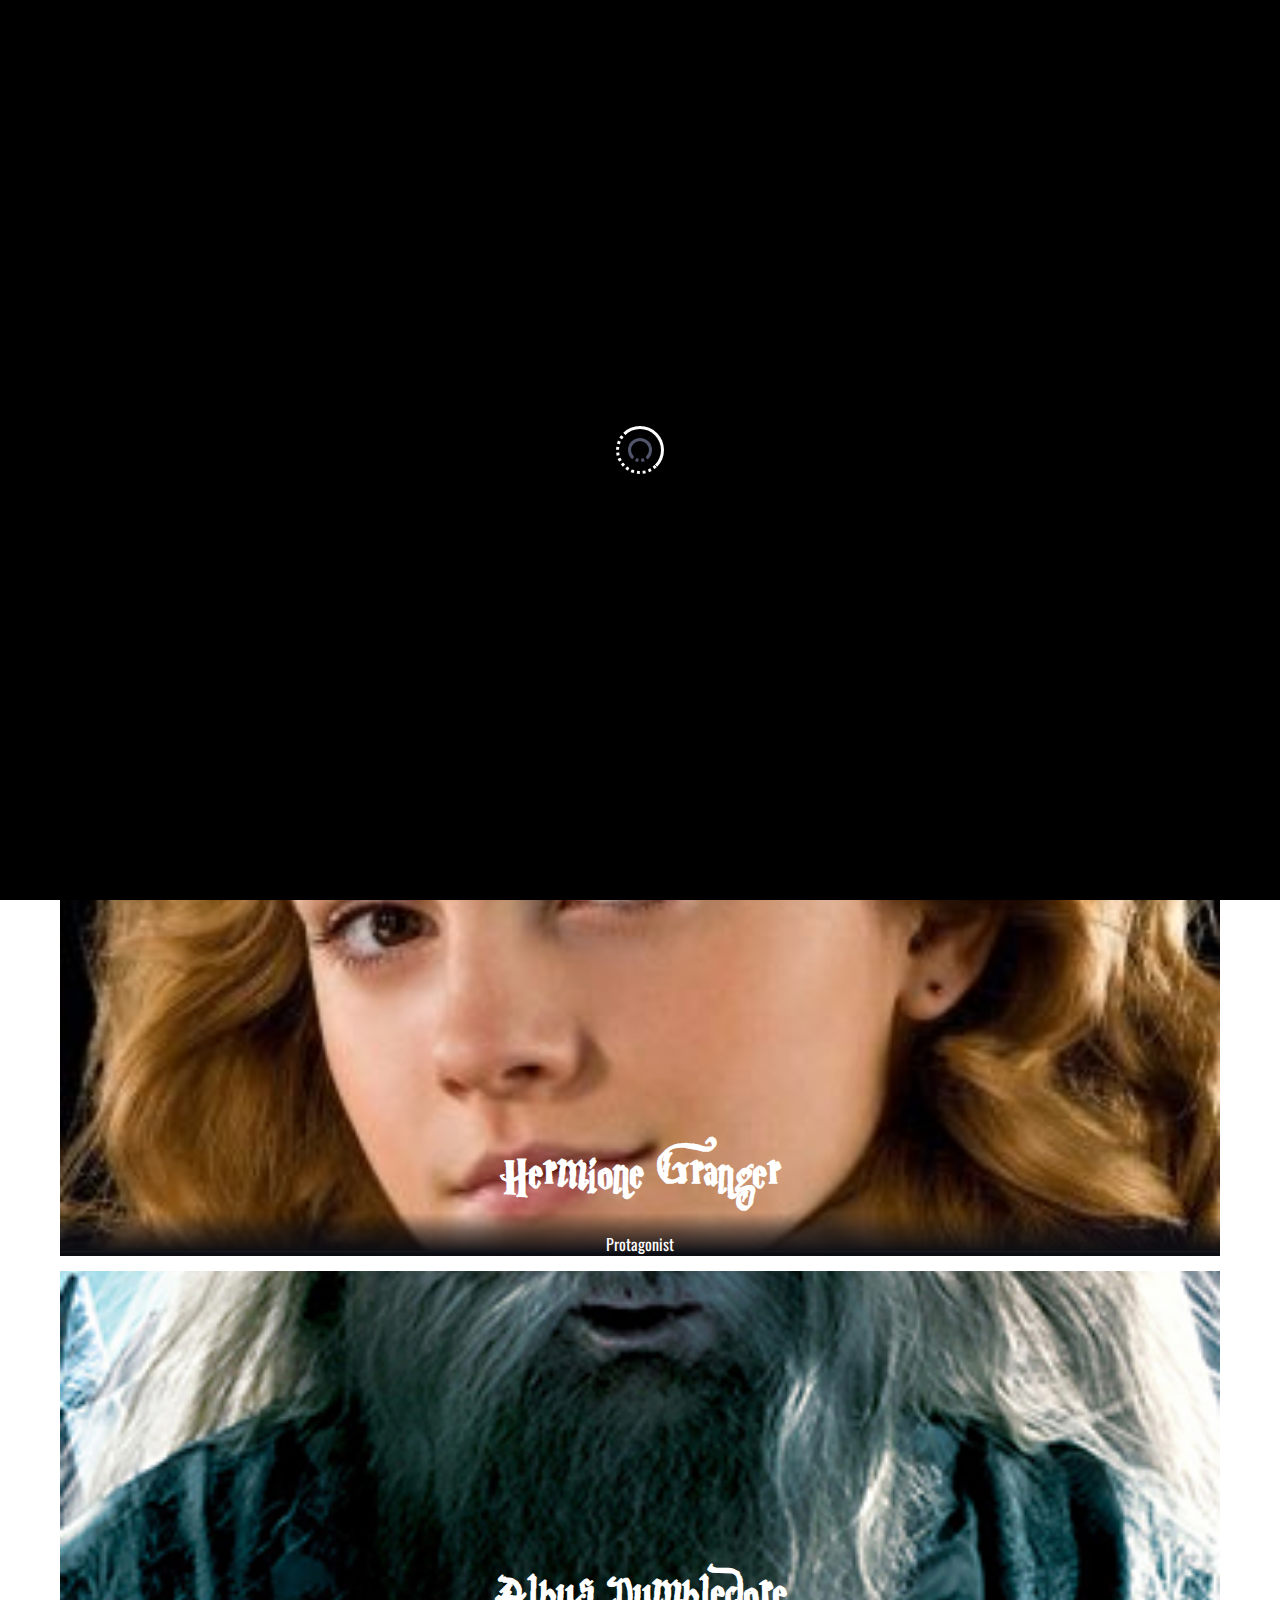
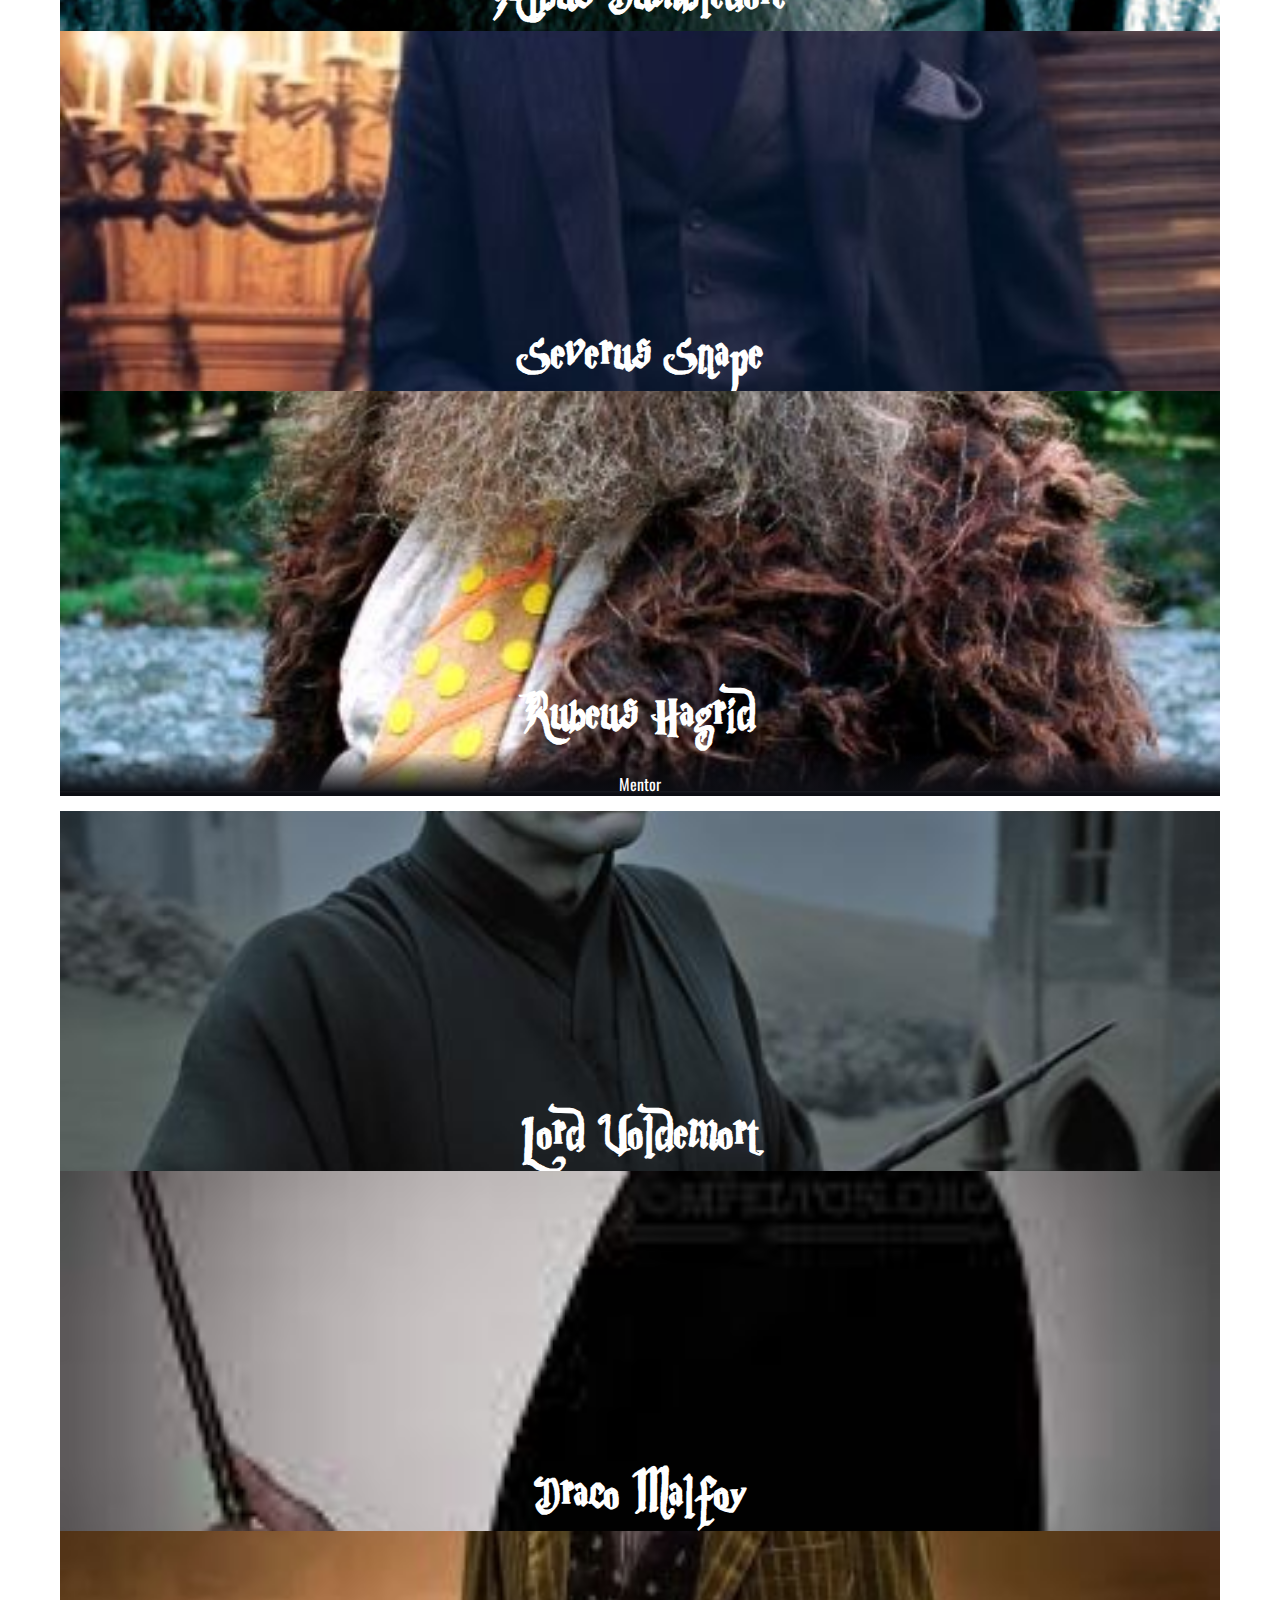
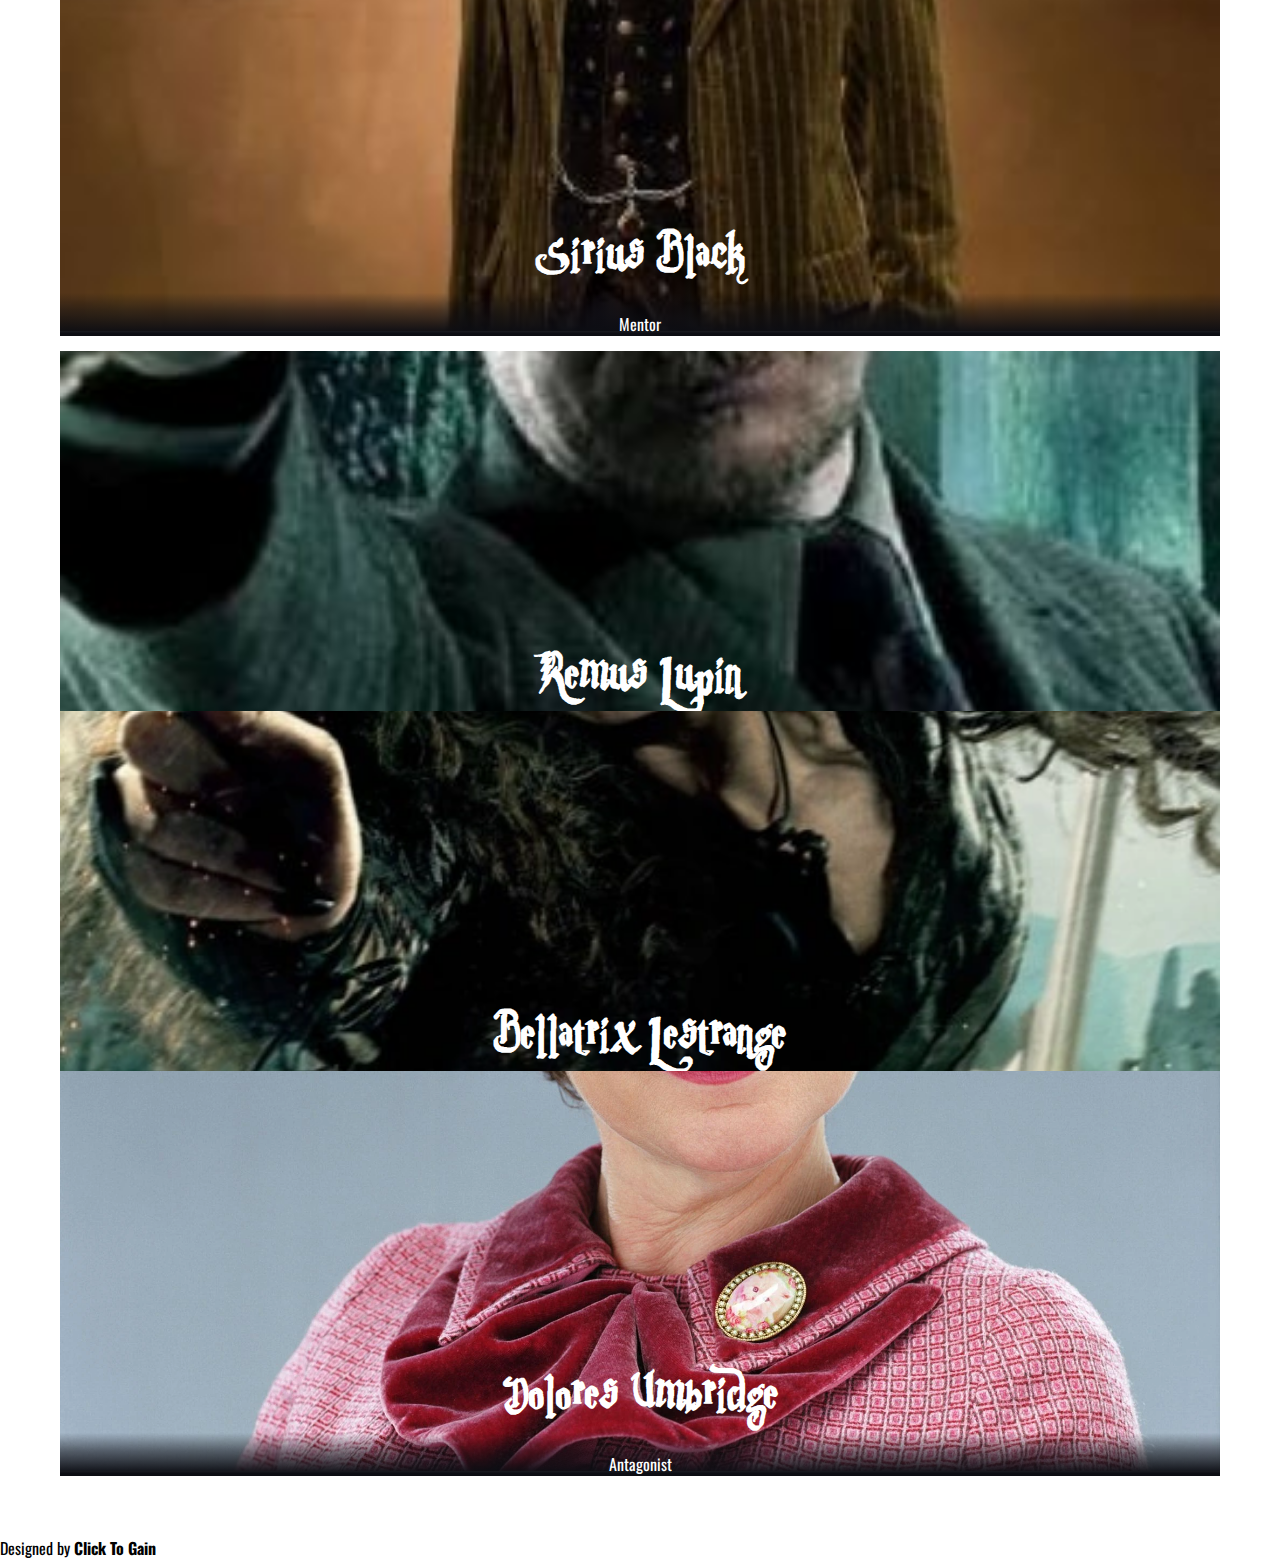
<file: characters.html>
<!DOCTYPE html>
<html lang="en">
  <head>
    <meta charset="UTF-8" />
    <meta http-equiv="X-UA-Compatible" content="IE=edge" />
    <meta name="viewport" content="width=device-width, initial-scale=1.0" />
    <link
      rel="stylesheet"
      href="https://cdnjs.cloudflare.com/ajax/libs/bootstrap/5.2.3/css/bootstrap.min.css"
      integrity="sha512-SbiR/eusphKoMVVXysTKG/7VseWii+Y3FdHrt0EpKgpToZeemhqHeZeLWLhJutz/2ut2Vw1uQEj2MbRF+TVBUA=="
      crossorigin="anonymous"
      referrerpolicy="no-referrer"
    />
    <link rel="icon" type="image/x-icon" href="./favicon.ico" />

    <link rel="stylesheet" href="style1.css" />
    <title>Harry Potter</title>
  </head>
  <body class="character-container">
    <div id="pre-loader">
      <span class="loader"></span>
    </div>
    <img src="images/cursor4.png" id="cursor" alt="" srcset="" />
    <img class="logo-nav" src="images/logo.png" />
    <nav class="navbar navbar-expand-lg bg-none mx-auto mt-3">
      <button
        class="navbar-toggler"
        type="button"
        data-toggle="collapse"
        data-target="#navbarSupportedContent"
        aria-controls="navbarSupportedContent"
        aria-expanded="false"
        aria-label="Toggle navigation"
      >
        <span class="navbar-toggler-icon"></span>
      </button>
      <div class="collapse navbar-collapse" id="navbarSupportedContent">
        <ul class="navbar-nav mx-auto">
          <li class="nav-item active">
            <a class="nav-link" href="index.html"
              >Home <span class="sr-only"></span
            ></a>
          </li>
          <li class="nav-item">
            <a class="nav-link" href="characters.html">Characters</a>
          </li>
          <li class="nav-item">
            <a class="nav-link" href="magical_things.html">Magical Objects</a>
          </li>
        </ul>
      </div>
    </nav>
    <div class="mobile_nav">
      <div class="mobile_nav_container h-100">
        <ul
          class="mobile_navbar-nav d-flex align-items-center h-100 justify-content-around list-unstyled mx-auto"
        >
          <li class="mobile_nav-item">
            <a class="mobile_nav-link" href="index.html">
              <svg
                xmlns="http://www.w3.org/2000/svg"
                height="1em"
                viewBox="0 0 576 512"
              >
                <!--! Font Awesome Free 6.4.2 by @fontawesome - https://fontawesome.com License - https://fontawesome.com/license (Commercial License) Copyright 2023 Fonticons, Inc. -->
                <path
                  d="M575.8 255.5c0 18-15 32.1-32 32.1h-32l.7 160.2c0 2.7-.2 5.4-.5 8.1V472c0 22.1-17.9 40-40 40H456c-1.1 0-2.2 0-3.3-.1c-1.4 .1-2.8 .1-4.2 .1H416 392c-22.1 0-40-17.9-40-40V448 384c0-17.7-14.3-32-32-32H256c-17.7 0-32 14.3-32 32v64 24c0 22.1-17.9 40-40 40H160 128.1c-1.5 0-3-.1-4.5-.2c-1.2 .1-2.4 .2-3.6 .2H104c-22.1 0-40-17.9-40-40V360c0-.9 0-1.9 .1-2.8V287.6H32c-18 0-32-14-32-32.1c0-9 3-17 10-24L266.4 8c7-7 15-8 22-8s15 2 21 7L564.8 231.5c8 7 12 15 11 24z"
                />
              </svg>
            </a>
          </li>
          <li class="mobile_nav-item active">
            <a class="mobile_nav-link" href="characters.html">
              <svg
                xmlns="http://www.w3.org/2000/svg"
                height="1em"
                viewBox="0 0 512 512"
              >
                <path
                  d="M64 416L168.6 180.7c15.3-34.4 40.3-63.5 72-83.7l146.9-94c3-1.9 6.5-2.9 10-2.9C407.7 0 416 8.3 416 18.6v1.6c0 2.6-.5 5.1-1.4 7.5L354.8 176.9c-1.9 4.7-2.8 9.7-2.8 14.7c0 5.5 1.2 11 3.4 16.1L448 416H240.9l11.8-35.4 40.4-13.5c6.5-2.2 10.9-8.3 10.9-15.2s-4.4-13-10.9-15.2l-40.4-13.5-13.5-40.4C237 276.4 230.9 272 224 272s-13 4.4-15.2 10.9l-13.5 40.4-40.4 13.5C148.4 339 144 345.1 144 352s4.4 13 10.9 15.2l40.4 13.5L207.1 416H64zM279.6 141.5c-1.1-3.3-4.1-5.5-7.6-5.5s-6.5 2.2-7.6 5.5l-6.7 20.2-20.2 6.7c-3.3 1.1-5.5 4.1-5.5 7.6s2.2 6.5 5.5 7.6l20.2 6.7 6.7 20.2c1.1 3.3 4.1 5.5 7.6 5.5s6.5-2.2 7.6-5.5l6.7-20.2 20.2-6.7c3.3-1.1 5.5-4.1 5.5-7.6s-2.2-6.5-5.5-7.6l-20.2-6.7-6.7-20.2zM32 448H480c17.7 0 32 14.3 32 32s-14.3 32-32 32H32c-17.7 0-32-14.3-32-32s14.3-32 32-32z"/></svg></a>
          </li>
          <li class="mobile_nav-item">
            <a class="mobile_nav-link" href="magical_things.html">
              <svg
                xmlns="http://www.w3.org/2000/svg"
                height="1em"
                viewBox="0 0 512 512"
              >
                <!--! Font Awesome Free 6.4.2 by @fontawesome - https://fontawesome.com License - https://fontawesome.com/license (Commercial License) Copyright 2023 Fonticons, Inc. -->
                <path
                  d="M14.1 463.3c-18.7-18.7-18.7-49.1 0-67.9L395.4 14.1c18.7-18.7 49.1-18.7 67.9 0l34.6 34.6c18.7 18.7 18.7 49.1 0 67.9L116.5 497.9c-18.7 18.7-49.1 18.7-67.9 0L14.1 463.3zM347.6 187.6l105-105L429.4 59.3l-105 105 23.3 23.3z"
                />
              </svg>
            </a>
          </li>
        </ul>
      </div>
    </div>

    <div class="container container-card">
      <div class="row">
        <div class="col-md-4">
          <div class="card">
            <div class="wrapper">
              <img src="images/harry_potter.jpg" class="cover-image" />
            </div>
            <div class="title_container container">
              <h4 class="title">Harry Potter</h4>
              <p class="title-sub">​Protagonist</p>
            </div>
            <img src="images/harry_potter 2.png" class="character" />
          </div>
        </div>
        <div class="col-md-4">
          <div class="card">
            <div class="wrapper">
              <img src="images/Ron Weasley.jpg" class="cover-image" />
            </div>
            <div class="title_container container">
              <h4 class="title">​Ron Weasley</h4>
              <p class="title-sub">​Protagonist</p>
            </div>
            <img src="images/ron_weasley-2.png" class="character" />
          </div>
        </div>
        <div class="col-md-4">
          <div class="card">
            <div class="wrapper">
              <img src="images\Hermione Granger.jpg" class="cover-image"/>
            </div>
            <div class="title_container container">
              <h4 class="title">​Hermione Granger</h4>
              <p class="title-sub">​Protagonist</p>
            </div>
            <img src="images/hermione_granger2.png" class="character" />
          </div>
        </div>
      </div>
      <div class="row">
        <div class="col-md-4">
          <div class="card">
            <div class="wrapper">
              <img src="images/dumbledore.jpg" class="cover-image" />
            </div>
            <div class="title_container container">
              <h4 class="title">​Albus Dumbledore</h4>
              <p class="title-sub">​Mentor</p>
            </div>
            <img src="images/albus_dumbledore2.png" class="character" />
          </div>
        </div>
        <div class="col-md-4">
          <div class="card">
            <div class="wrapper">
              <img src="images\Severus Snape.jpg" class="cover-image" />
            </div>
            <div class="title_container container">
              <h4 class="title">​Severus Snape</h4>
              <p class="title-sub">​Antagonist</p>
            </div>
            <img src="images/severus_snape_2.png" class="character" />
          </div>
        </div>
        <div class="col-md-4">
          <div class="card">
            <div class="wrapper">
              <img src="images\Rubeus Hagrid.jpg" class="cover-image" />
            </div>
            <div class="title_container container">
              <h4 class="title">​Rubeus Hagrid</h4>
              <p class="title-sub">​Mentor</p>
            </div>
            <img src="images/rubeus_hagrid_2.png" class="character" />
          </div>
        </div>
      </div>
      <div class="row">
        <div class="col-md-4">
          <div class="card">
            <div class="wrapper">
              <img
                src="images\Lord Voldemort.jpeg"
                class="cover-image"
              />
            </div>
            <div class="title_container container">
              <h4 class="title">​Lord Voldemort</h4>
              <p class="title-sub">​Antagonist</p>
            </div>
            <img src="images/lord_voldemort2.png" class="character" />
          </div>
        </div>
        <div class="col-md-4">
          <div class="card">
            <div class="wrapper">
              <img src="images\Draco Malfoy.jpeg" class="cover-image" />
            </div>
            <div class="title_container container">
              <h4 class="title">​Draco Malfoy</h4>
              <p class="title-sub">​Antagonist</p>
            </div>
            <img src="images/draco_malfoy2.png" class="character" />
          </div>
        </div>
        <div class="col-md-4">
          <div class="card">
            <div class="wrapper">
              <img src="images\Sirius Black.jpg" class="cover-image" />
            </div>
            <div class="title_container container">
              <h4 class="title">​Sirius Black</h4>
              <p class="title-sub">​Mentor</p>
            </div>
            <img src="images/srius_black2.png" class="character" />
          </div>
        </div>
      </div>
      <div class="row">
        <div class="col-md-4">
          <div class="card">
            <div class="wrapper">
              <img src="images\Remus Lupin.jpg" class="cover-image" />
            </div>
            <div class="title_container container">
              <h4 class="title">​Remus Lupin</h4>
              <p class="title-sub">​Mentor</p>
            </div>
            <img src="images/remus_lupin.png" class="character" />
          </div>
        </div>
        <div class="col-md-4">
          <div class="card">
            <div class="wrapper">
              <img
                src="images\Bellatrix Lestrange.jpg"
                class="cover-image"
              />
            </div>
            <div class="title_container container">
              <h4 class="title">​​Bellatrix Lestrange</h4>
              <p class="title-sub">​Antagonist</p>
            </div>
            <img
              src="images/bellatrix_lestrange.png"
              class="character"
            />
          </div>
        </div>
        <div class="col-md-4">
          <div class="card">
            <div class="wrapper">
              <img
                src="images\Dolores Umbridge.jpg"
                class="cover-image"
              />
            </div>
            <div class="title_container container">
              <h4 class="title">​Dolores Umbridge</h4>
              <p class="title-sub">​Antagonist</p>
            </div>
            <img src="images/dolores_umbridge.png" class="character" />
          </div>
        </div>
      </div>
      <div class="copyright text-center">
        <p>Designed by <b>Click To Gain</b></p>
      </div>
    </div>
    <script
      src="https://cdnjs.cloudflare.com/ajax/libs/bootstrap/5.2.3/js/bootstrap.min.js"
      integrity="sha512-1/RvZTcCDEUjY/CypiMz+iqqtaoQfAITmNSJY17Myp4Ms5mdxPS5UV7iOfdZoxcGhzFbOm6sntTKJppjvuhg4g=="
      crossorigin="anonymous"
      referrerpolicy="no-referrer"
    ></script>
    <script
      src="https://cdnjs.cloudflare.com/ajax/libs/jquery/3.6.4/jquery.min.js"
      integrity="sha512-pumBsjNRGGqkPzKHndZMaAG+bir374sORyzM3uulLV14lN5LyykqNk8eEeUlUkB3U0M4FApyaHraT65ihJhDpQ=="
      crossorigin="anonymous"
      referrerpolicy="no-referrer"
    ></script>
    <script>
      // Determination of cursor coordinates and creating flashlight effect by radial gradient translating
function init() {
  document.onmousemove = mousemove;
}

function mousemove(event) {
  var mouse_x = event.clientX;
  var mouse_y = event.clientY;

  var fl = document.getElementById('flashlight');
  fl.style.transform = 'translate(calc(' + mouse_x + 'px - 50vw), ' + 'calc(' + mouse_y + 'px - 50vh))';
}

init();

var image = document.getElementById('cursor');

// Add event listener for mouse move
document.addEventListener('mousemove', function (event) {
  // Set the image position to follow the cursor
  image.style.left = event.pageX + 'px';
  image.style.top = event.pageY + 'px';
});

$(document).ready(function () {
  var canvas = $('#canvas')[0];
  canvas.width = window.innerWidth;
  canvas.height = window.innerHeight;

  if (canvas.getContext) {
    var ctx = canvas.getContext('2d');
    var w = canvas.width;
    var h = canvas.height;
    ctx.strokeStyle = '#fff';
    ctx.lineWidth = 1;
    ctx.lineCap = 'round';


    var init = [];
    var maxParts = 1000;
    for (var a = 0; a < maxParts; a++) {
      init.push({
        x: Math.random() * w,
        y: Math.random() * h,
        l: Math.random() * 1,
        xs: -4 + Math.random() * 10 + 2,
        ys: Math.random() * 10 + 10
      })
    }

    var particles = [];
    for (var b = 0; b < maxParts; b++) {
      particles[b] = init[b];
    }

    function draw() {
      ctx.clearRect(0, 0, w, h);
      for (var c = 0; c < particles.length; c++) {
        var p = particles[c];
        ctx.beginPath();
        ctx.moveTo(p.x, p.y);
        ctx.lineTo(p.x + p.l * p.xs, p.y + p.l * p.ys);
        ctx.stroke();
      }
      move();
    }

    function move() {
      for (var b = 0; b < particles.length; b++) {
        var p = particles[b];
        p.x += p.xs;
        p.y += p.ys;
        if (p.x > w || p.y > h) {
          p.x = Math.random() * w;
          p.y = -20;
        }
      }
    }

    setInterval(draw, 30);

  }
});


window.onload = function () {
  //hide the preloader
  document.querySelector("#pre-loader").style.display = "none";
}
    </script>
  </body>
</html>
</file>
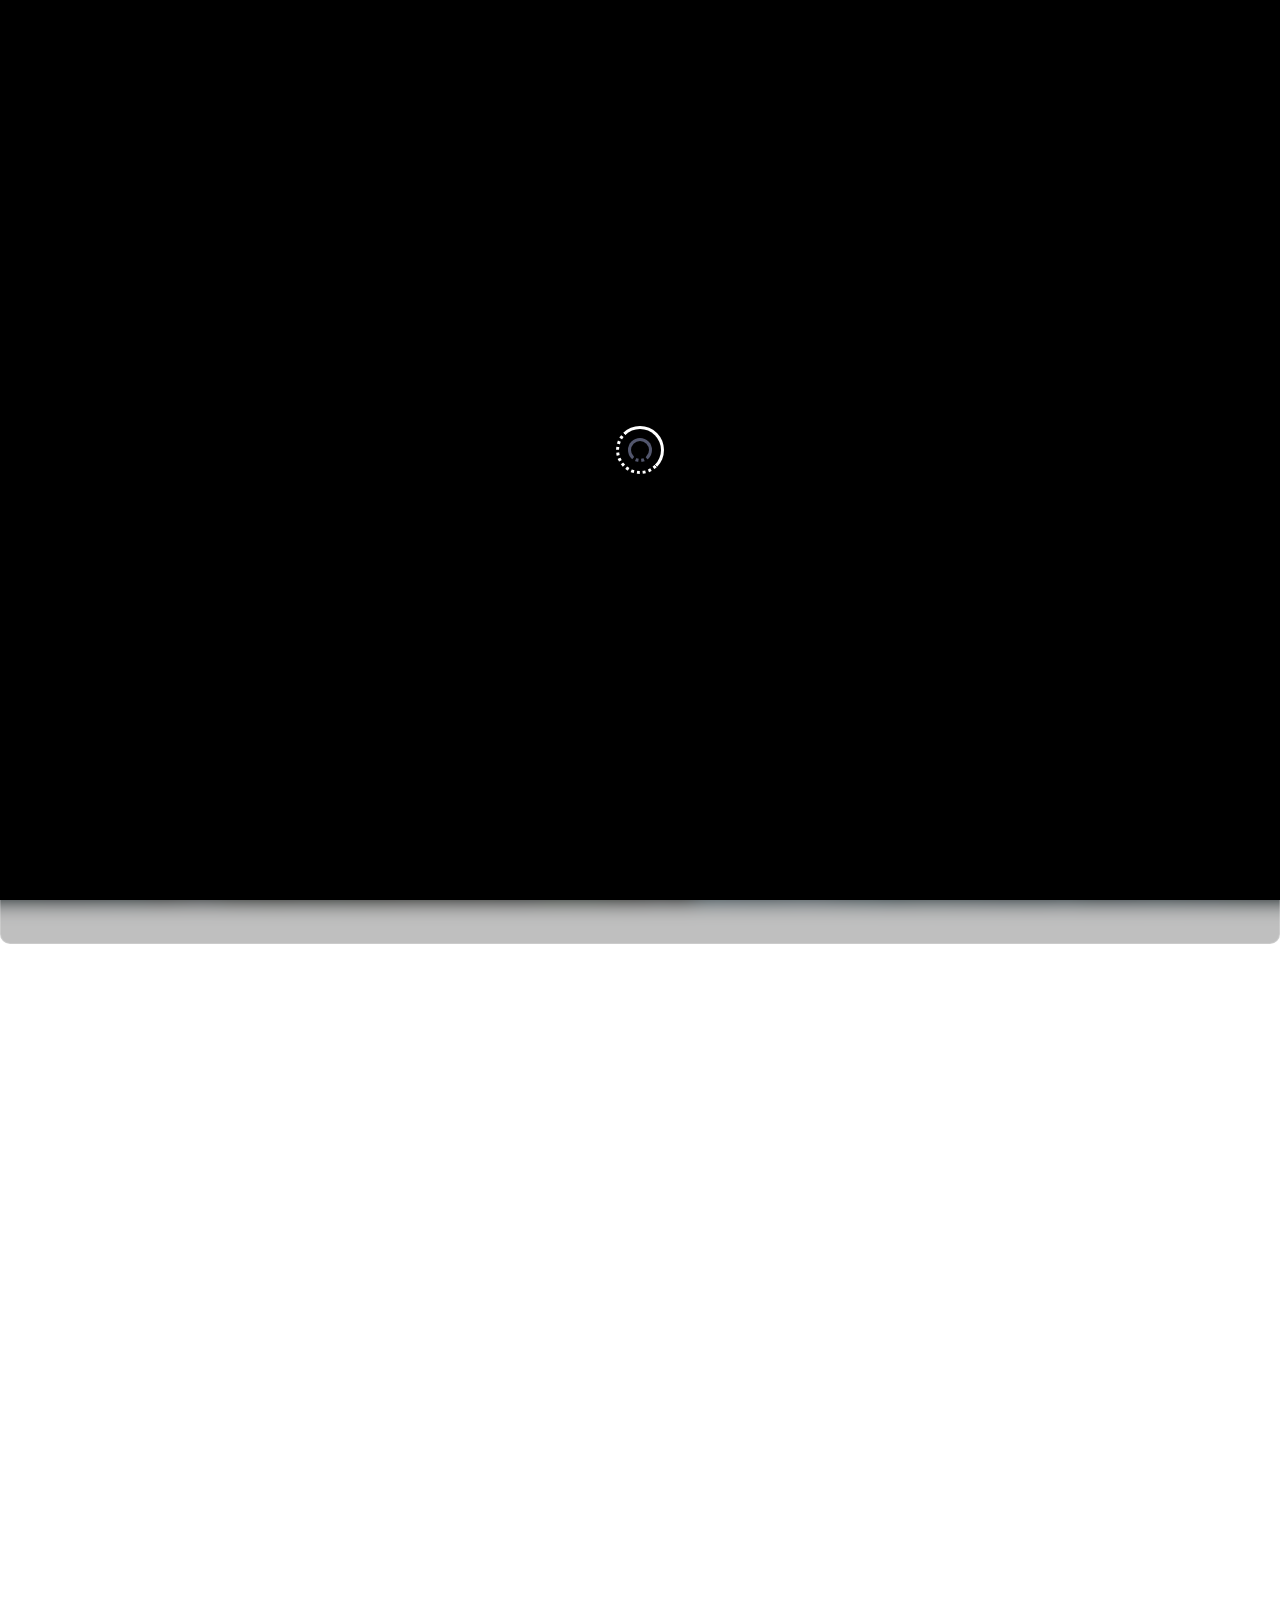
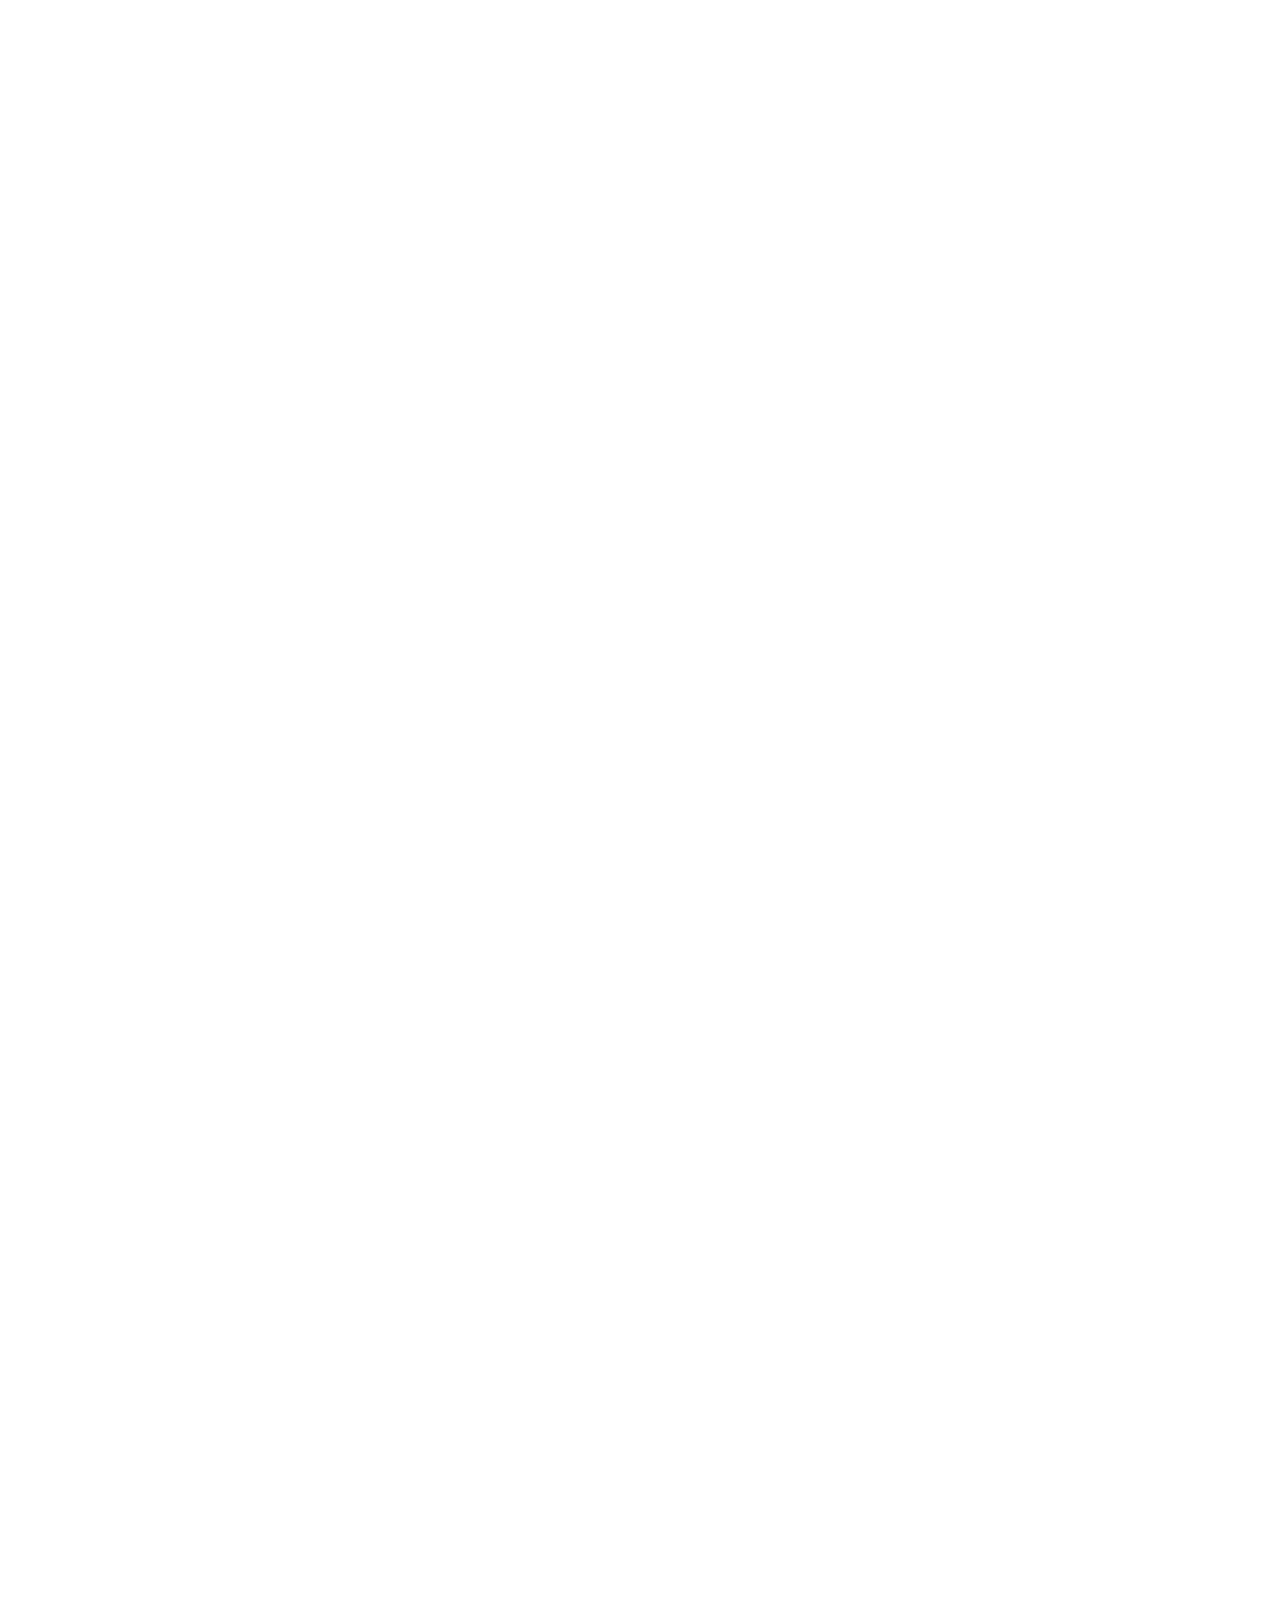
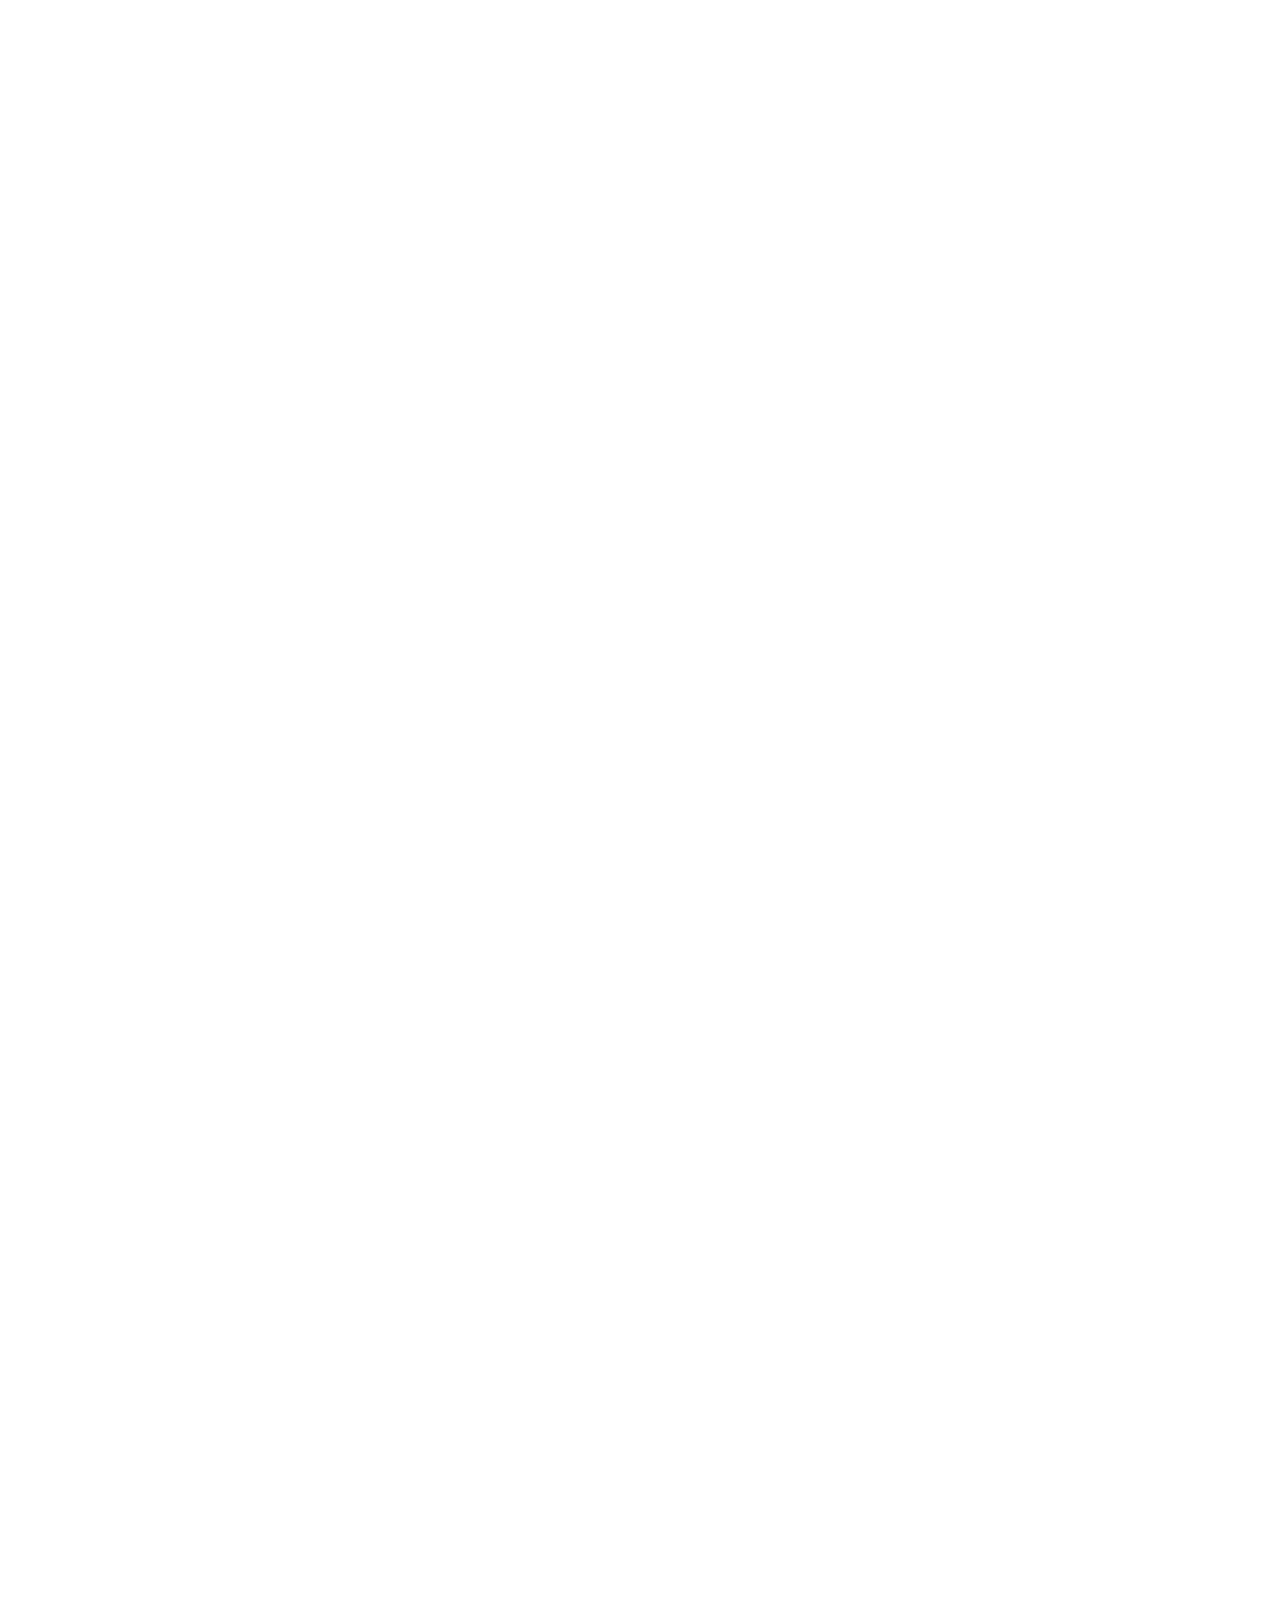
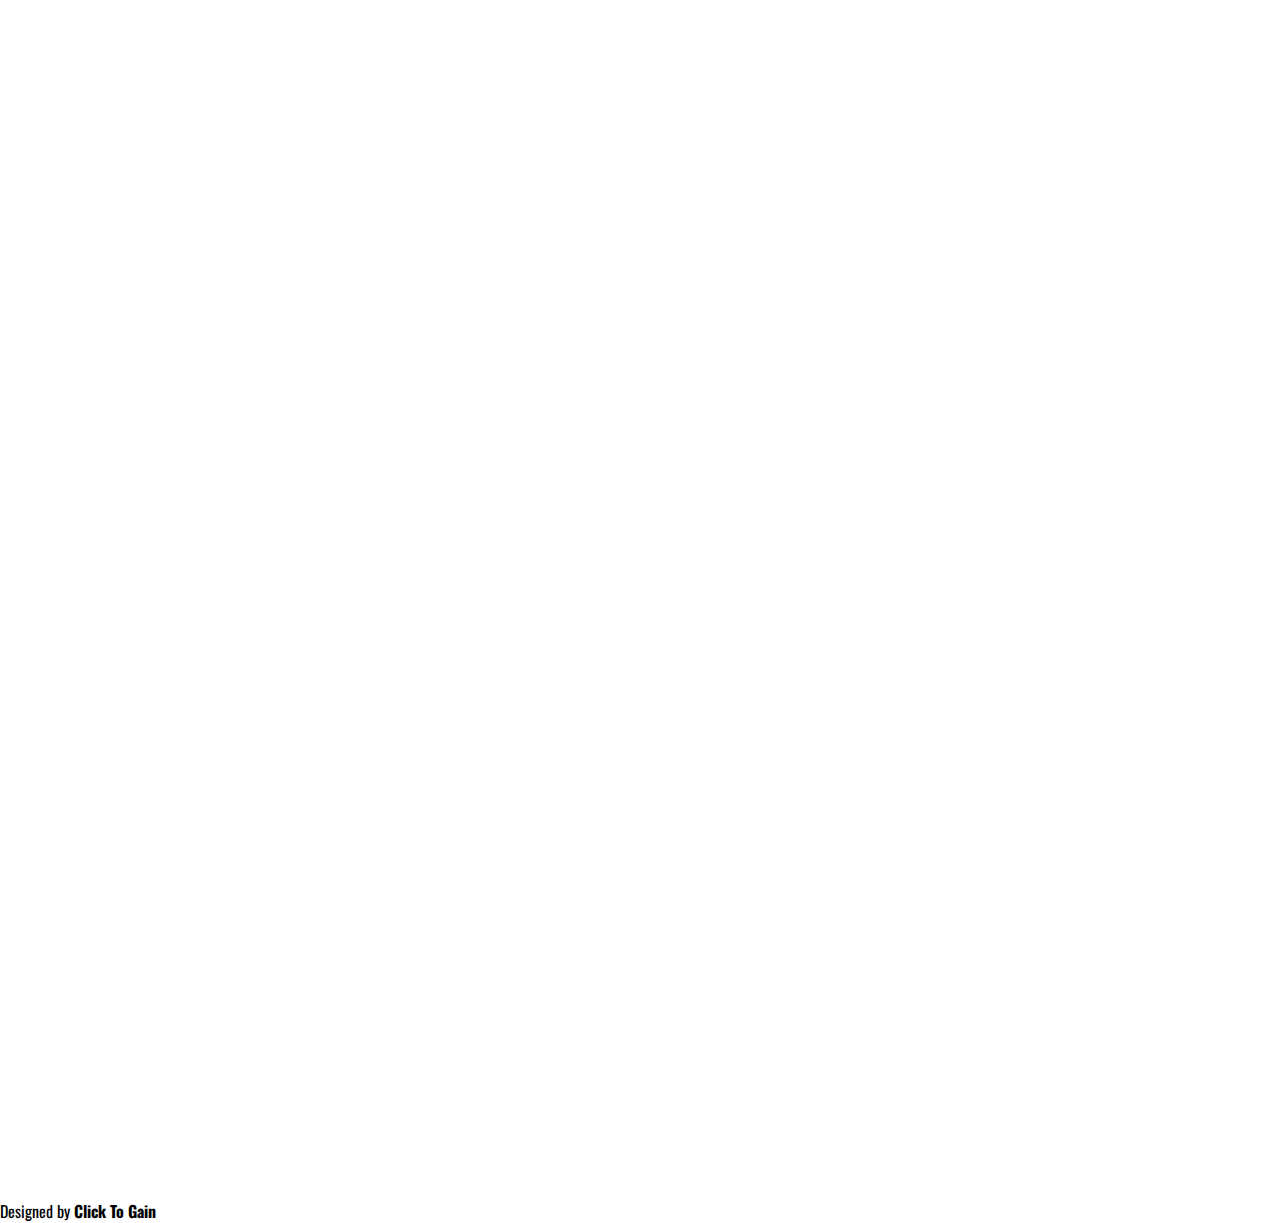
<file: magical_things.html>
<!DOCTYPE html>
<html lang="en">
  <head>
    <meta charset="UTF-8" />
    <meta http-equiv="X-UA-Compatible" content="IE=edge" />
    <meta name="viewport" content="width=device-width, initial-scale=1.0" />
    <link
      rel="stylesheet"
      href="https://cdnjs.cloudflare.com/ajax/libs/bootstrap/5.2.3/css/bootstrap.min.css"
      integrity="sha512-SbiR/eusphKoMVVXysTKG/7VseWii+Y3FdHrt0EpKgpToZeemhqHeZeLWLhJutz/2ut2Vw1uQEj2MbRF+TVBUA=="
      crossorigin="anonymous"
      referrerpolicy="no-referrer"
    />
    <link rel="icon" type="image/x-icon" href="./favicon.ico" />

    <link href="https://unpkg.com/aos@2.3.1/dist/aos.css" rel="stylesheet" />
    <link rel="stylesheet" href="style1.css" />
    <title>Harry Potter</title>
  </head>
  <body class="magical-container">
    <div id="pre-loader">
      <span class="loader"></span>
    </div>
    <img src="images/cursor2.png" id="cursor" alt="" srcset="" />
    <img class="logo-nav" src="images/logo.png" />
    <nav class="navbar navbar-expand-lg bg-none mx-auto mt-3">
      <button
        class="navbar-toggler"
        type="button"
        data-toggle="collapse"
        data-target="#navbarSupportedContent"
        aria-controls="navbarSupportedContent"
        aria-expanded="false"
        aria-label="Toggle navigation"
      >
        <span class="navbar-toggler-icon"></span>
      </button>

      <div class="collapse navbar-collapse" id="navbarSupportedContent">
        <ul class="navbar-nav mx-auto">
          <li class="nav-item active">
            <a class="nav-link" href="index.html"
              >Home <span class="sr-only"></span
            ></a>
          </li>
          <li class="nav-item">
            <a class="nav-link" href="characters.html">Characters</a>
          </li>
          <li class="nav-item">
            <a class="nav-link" href="magical_things.html">Magical Objects</a>
          </li>
        </ul>
      </div>
    </nav>
    <div class="mobile_nav">
      <div class="mobile_nav_container h-100">
        <ul
          class="mobile_navbar-nav d-flex align-items-center h-100 justify-content-around list-unstyled mx-auto"
        >
          <li class="mobile_nav-item">
            <a class="mobile_nav-link" href="index.html">
              <svg
                xmlns="http://www.w3.org/2000/svg"
                height="1em"
                viewBox="0 0 576 512"
              >
                <!--! Font Awesome Free 6.4.2 by @fontawesome - https://fontawesome.com License - https://fontawesome.com/license (Commercial License) Copyright 2023 Fonticons, Inc. -->
                <path
                  d="M575.8 255.5c0 18-15 32.1-32 32.1h-32l.7 160.2c0 2.7-.2 5.4-.5 8.1V472c0 22.1-17.9 40-40 40H456c-1.1 0-2.2 0-3.3-.1c-1.4 .1-2.8 .1-4.2 .1H416 392c-22.1 0-40-17.9-40-40V448 384c0-17.7-14.3-32-32-32H256c-17.7 0-32 14.3-32 32v64 24c0 22.1-17.9 40-40 40H160 128.1c-1.5 0-3-.1-4.5-.2c-1.2 .1-2.4 .2-3.6 .2H104c-22.1 0-40-17.9-40-40V360c0-.9 0-1.9 .1-2.8V287.6H32c-18 0-32-14-32-32.1c0-9 3-17 10-24L266.4 8c7-7 15-8 22-8s15 2 21 7L564.8 231.5c8 7 12 15 11 24z"
                />
              </svg>
            </a>
          </li>
          <li class="mobile_nav-item">
            <a class="mobile_nav-link" href="characters.html">
              <svg
                xmlns="http://www.w3.org/2000/svg"
                height="1em"
                viewBox="0 0 512 512"
              >
                <path
                  d="M64 416L168.6 180.7c15.3-34.4 40.3-63.5 72-83.7l146.9-94c3-1.9 6.5-2.9 10-2.9C407.7 0 416 8.3 416 18.6v1.6c0 2.6-.5 5.1-1.4 7.5L354.8 176.9c-1.9 4.7-2.8 9.7-2.8 14.7c0 5.5 1.2 11 3.4 16.1L448 416H240.9l11.8-35.4 40.4-13.5c6.5-2.2 10.9-8.3 10.9-15.2s-4.4-13-10.9-15.2l-40.4-13.5-13.5-40.4C237 276.4 230.9 272 224 272s-13 4.4-15.2 10.9l-13.5 40.4-40.4 13.5C148.4 339 144 345.1 144 352s4.4 13 10.9 15.2l40.4 13.5L207.1 416H64zM279.6 141.5c-1.1-3.3-4.1-5.5-7.6-5.5s-6.5 2.2-7.6 5.5l-6.7 20.2-20.2 6.7c-3.3 1.1-5.5 4.1-5.5 7.6s2.2 6.5 5.5 7.6l20.2 6.7 6.7 20.2c1.1 3.3 4.1 5.5 7.6 5.5s6.5-2.2 7.6-5.5l6.7-20.2 20.2-6.7c3.3-1.1 5.5-4.1 5.5-7.6s-2.2-6.5-5.5-7.6l-20.2-6.7-6.7-20.2zM32 448H480c17.7 0 32 14.3 32 32s-14.3 32-32 32H32c-17.7 0-32-14.3-32-32s14.3-32 32-32z"/></svg></a>
          </li>
          <li class="mobile_nav-item active">
            <a class="mobile_nav-link" href="magical_things.html">
              <svg
                xmlns="http://www.w3.org/2000/svg"
                height="1em"
                viewBox="0 0 512 512"
              >
                <!--! Font Awesome Free 6.4.2 by @fontawesome - https://fontawesome.com License - https://fontawesome.com/license (Commercial License) Copyright 2023 Fonticons, Inc. -->
                <path
                  d="M14.1 463.3c-18.7-18.7-18.7-49.1 0-67.9L395.4 14.1c18.7-18.7 49.1-18.7 67.9 0l34.6 34.6c18.7 18.7 18.7 49.1 0 67.9L116.5 497.9c-18.7 18.7-49.1 18.7-67.9 0L14.1 463.3zM347.6 187.6l105-105L429.4 59.3l-105 105 23.3 23.3z"
                />
              </svg>
            </a>
          </li>
        </ul>
      </div>
    </div>

    <div class="container magical_container">
      <div class="row magical_row">
        <div class="col-md-6" data-aos="fade-up-right">
          <img
            src="images/fake-g.png"
            alt=""
            srcset=""
            class="img-fluid"
          />
        </div>
        <div
          class="col-md-6 mx-md-auto magical_objects_txt"
          data-aos="fade-down-left"
        >
          <h2 class="title_magical_object">Fake Galleons</h2>
          <span class="underline"></span>
          <p>
            Fake galleons are coins made of gold, silver, and bronze. They are
            typically round with a square-shaped hole in the center. The
            currency is embossed with a magical crest that features the Hogwarts
            crest, a griffon, and a lion. The coins usually have a value of one
            galleon and can be used to purchase items in the wizarding world.
            They are also used to fund magical activities, such as the Triwizard
            Tournament.
          </p>
        </div>
      </div>

      <div class="row magical_row">
        <div class="col-md-6 magical_objects_txt" data-aos="fade-up-right">
          <h2 class="title_magical_object">Howler</h2>
          <span class="underline"></span>
          <p>
            Howler is a magical object which is used to deliver messages in the
            Harry Potter world. It is a red envelope which when opened, emits a
            loud and unpleasant scream. The more powerful the Howler, the louder
            and more intense the scream is. It is usually used to deliver an
            angry message from one person to another.
          </p>
        </div>
        <div
          class="col-md-6 order-sm-last order-first"
          data-aos="fade-down-left"
        >
          <img
            src="images/Howler.png"
            alt=""
            srcset=""
            class="img-fluid"
          />
        </div>
      </div>
      <div class="row magical_row">
        <div class="col-md-6" data-aos="fade-up-right">
          <img
            src="images/Deluminator.png"
            alt=""
            srcset=""
            class="img-fluid"
          />
        </div>
        <div class="col-md-6 magical_objects_txt" data-aos="fade-down-left">
          <h2 class="title_magical_object">Deluminator</h2>
          <span class="underline"></span>
          <p>
            The Deluminator is a magical device invented by Albus Dumbledore
            which is a pocket-sized device that looks like a cigarette lighter.
            It has the power to remove, store, and return light. When activated,
            it will take the light from any nearby source, such as a lamp post,
            and store it inside its reservoir. The stored light can then be used
            to light any desired area. It is a powerful tool that can be used to
            bring light to dark places, confuse pursuers, and create
            distractions.
          </p>
        </div>
      </div>

      <div class="row magical_row">
        <div class="col-md-6 magical_objects_txt" data-aos="fade-up-right">
          <h2 class="title_magical_object">Invisibility Cloak</h2>
          <span class="underline"></span>
          <p>
            In the Harry Potter series, an Invisibility Cloak is an enchanted
            garment that renders its wearer completely invisible. The cloak is
            made of a special fabric that is extremely difficult to detect or
            catch hold of, and is said to be made of an enchanted material
            similar to silk, although the exact fabric remains a mystery. The
            Cloak has a silver-ish sheen and is decorated with various symbols
            and designs, such as stars, moons, and the Hogwarts crest. The Cloak
            is virtually indestructible and can only be pierced by certain
            objects and spells.
          </p>
        </div>
        <div
          class="col-md-6 order-sm-last order-first"
          data-aos="fade-down-left"
        >
          <img
            src="images/invisible.png"
            alt=""
            srcset=""
            class="img-fluid"
          />
        </div>
      </div>
      <div class="row magical_row">
        <div class="col-md-6 img-center" data-aos="fade-up-right">
          <img
            src="images/Elder Wand.png"
            alt=""
            srcset=""
            class="img-fluid"
          />
        </div>
        <div class="col-md-6 magical_objects_txt" data-aos="fade-down-left">
          <h2 class="title_magical_object">Elder Wand</h2>
          <span class="underline"></span>
          <p>
            The Elder Wand, also known as the Deathstick or the Wand of Destiny,
            is an extremely powerful wand in the Harry Potter universe. It is
            made of elder wood with a core of Thestral tail hair and is said to
            be unbeatable. It is said to have immense power, and is the most
            sought after wand in the wizarding world. It is said to be able to
            perform powerful and dangerous spells, and is also said to be able
            to detect and command the loyalty of its owner.
          </p>
        </div>
      </div>
      <div class="row magical_row">
        <div class="col-md-6 magical_objects_txt" data-aos="fade-up-right">
          <h2 class="title_magical_object">Resurrection Stone</h2>
          <span class="underline"></span>
          <p>
            The Resurrection Stone is a powerful magical object that was one of
            the Deathly Hallows. It was a stone with a mysterious origin, and
            was said to have the power to bring the dead back to life. The stone
            was supposedly found in the depths of the forest, and was said to be
            part of a powerful wand that belonged to Death himself. It was one
            of the three objects considered to be the Deathly Hallows. The other
            two were the Elder Wand and the Cloak of Invisibility. The stone was
            a pale, milky-white color, with a strange power that could be felt
            emanating from it. It was rumored to be able to bring the dead back
            to life, but it was also said to come with a heavy cost.
          </p>
        </div>
        <div
          class="col-md-6 order-sm-last order-first"
          data-aos="fade-down-left"
        >
          <img
            src="images/Resurrection.png"
            alt=""
            srcset=""
            class="img-fluid"
          />
        </div>
      </div>
      <div class="copyright text-center">
        <p>Designed by <b>Click To Gain</b></p>
      </div>
    </div>
    <script src="https://unpkg.com/aos@2.3.1/dist/aos.js"></script>
    <script>
      AOS.init();
    </script>
    <script
      src="https://cdnjs.cloudflare.com/ajax/libs/bootstrap/5.2.3/js/bootstrap.min.js"
      integrity="sha512-1/RvZTcCDEUjY/CypiMz+iqqtaoQfAITmNSJY17Myp4Ms5mdxPS5UV7iOfdZoxcGhzFbOm6sntTKJppjvuhg4g=="
      crossorigin="anonymous"
      referrerpolicy="no-referrer"
    ></script>
    <script
      src="https://cdnjs.cloudflare.com/ajax/libs/jquery/3.6.4/jquery.min.js"
      integrity="sha512-pumBsjNRGGqkPzKHndZMaAG+bir374sORyzM3uulLV14lN5LyykqNk8eEeUlUkB3U0M4FApyaHraT65ihJhDpQ=="
      crossorigin="anonymous"
      referrerpolicy="no-referrer"
    ></script>
    <script>
      // Determination of cursor coordinates and creating flashlight effect by radial gradient translating
function init() {
  document.onmousemove = mousemove;
}

function mousemove(event) {
  var mouse_x = event.clientX;
  var mouse_y = event.clientY;

  var fl = document.getElementById('flashlight');
  fl.style.transform = 'translate(calc(' + mouse_x + 'px - 50vw), ' + 'calc(' + mouse_y + 'px - 50vh))';
}

init();

var image = document.getElementById('cursor');

// Add event listener for mouse move
document.addEventListener('mousemove', function (event) {
  // Set the image position to follow the cursor
  image.style.left = event.pageX + 'px';
  image.style.top = event.pageY + 'px';
});

$(document).ready(function () {
  var canvas = $('#canvas')[0];
  canvas.width = window.innerWidth;
  canvas.height = window.innerHeight;

  if (canvas.getContext) {
    var ctx = canvas.getContext('2d');
    var w = canvas.width;
    var h = canvas.height;
    ctx.strokeStyle = '#fff';
    ctx.lineWidth = 1;
    ctx.lineCap = 'round';


    var init = [];
    var maxParts = 1000;
    for (var a = 0; a < maxParts; a++) {
      init.push({
        x: Math.random() * w,
        y: Math.random() * h,
        l: Math.random() * 1,
        xs: -4 + Math.random() * 10 + 2,
        ys: Math.random() * 10 + 10
      })
    }

    var particles = [];
    for (var b = 0; b < maxParts; b++) {
      particles[b] = init[b];
    }

    function draw() {
      ctx.clearRect(0, 0, w, h);
      for (var c = 0; c < particles.length; c++) {
        var p = particles[c];
        ctx.beginPath();
        ctx.moveTo(p.x, p.y);
        ctx.lineTo(p.x + p.l * p.xs, p.y + p.l * p.ys);
        ctx.stroke();
      }
      move();
    }

    function move() {
      for (var b = 0; b < particles.length; b++) {
        var p = particles[b];
        p.x += p.xs;
        p.y += p.ys;
        if (p.x > w || p.y > h) {
          p.x = Math.random() * w;
          p.y = -20;
        }
      }
    }

    setInterval(draw, 30);

  }
});


window.onload = function () {
  //hide the preloader
  document.querySelector("#pre-loader").style.display = "none";
}
    </script>
  </body>
</html>
</file>
<file: style1.css>
@import url('https://fonts.googleapis.com/css2?family=Oswald:wght@200;300;400;500;600;700&display=swap');

:root {
  --card-height: 300px;
  --card-width: calc(var(--card-height) / 1.5);
}

* {
  margin: 0;
  padding: 0;
  box-sizing: border-box;

}

::-webkit-scrollbar {
  width: 10px;

}

/* Track */
::-webkit-scrollbar-track {
  box-shadow: inset 0 0 5px grey;
  border-radius: 10px;
}

/* Handle */
::-webkit-scrollbar-thumb {
  background: rgb(0, 0, 0);
  border-radius: 10px;
}

@font-face {
  font-family: harryFont;
  src: url(harry.ttf);
}

.home-body {
  overflow: hidden;
  cursor: none !important;
}

h1 {
  font-family: harryFont;
}

.home_banner {
  background-image: url(images/home.jpg);
  background-position: top center;
  background-repeat: no-repeat;
  background-size: cover;
  height: 100vh;
  width: 100%;


}



#flashlight {
  position: fixed;
  left: -100%;
  top: -100%;

  height: 300%;
  width: 300%;

  background: radial-gradient(circle at 50% 50%, rgba(0, 0, 0, 0) 2%, rgba(0, 0, 0, 0.699) 4%);
  filter: blur(20px);

  transition:
    left .5s ease-in-out,
    top .5s ease-in-out,
    height .5s ease-in-out,
    width .5s ease-in-out;
}

#cursor {
  position: absolute;
  z-index: 9999;
  transform: rotate(-12deg);
  top: 0px;
  pointer-events: none;
}

.name_home {
  color: transparent;
  font-size: 120px;

  text-shadow: 0 1px #000000, -1px 0 #c0cbff, -1px 2px #092B35, -2px 1px #c0cbff,
    -2px 3px #000000, -3px 2px #c0cbff, -3px 4px #313131, -4px 3px #c0cbff,
    -4px 5px #000000, -5px 4px #c0cbff, -5px 6px #313131, -6px 5px #c0cbff,
    -6px 7px #030303, -7px 6px #c0cbff, -7px 8px #313131, -8px 7px #c0cbff;
}

.home-text {
  display: flex;
  align-items: center;
  justify-content: center;
  position: relative;
  height: 100%;
  z-index: 888;


}

.home-text img {
  width: 50%;
}

#canvas {
  position: fixed;
  top: 0;
  left: 0;
  z-index: 0;
}

.navbar {
  background: #fff;
  width: 50%;
  border-radius: 20px;
  font-family: 'Oswald', sans-serif;
  z-index: 9998;

}

.home-nav {
  left: 25%;
}

nav li a {
  cursor: none;
}


.card {

  height: var(--card-height);
  position: relative;
  display: flex;
  justify-content: center;
  align-items: flex-end;
  padding: 0;
  perspective: 2500px;
  background-color: transparent;
  margin: 60px;
}

.cover-image {
  width: 100%;
  height: 400px;
  object-fit: cover;
}

.wrapper {
  transition: all 0.5s;
  position: absolute;
  width: 100%;
  z-index: -1;
}

.card:hover .wrapper {
  transform: perspective(900px) translateY(-5%) rotateX(25deg) translateZ(0);
  box-shadow: 2px 35px 32px -8px rgba(0, 0, 0, 0.75);
  -webkit-box-shadow: 2px 35px 32px -8px rgba(0, 0, 0, 0.75);
  -moz-box-shadow: 2px 35px 32px -8px rgba(0, 0, 0, 0.75);
}

.wrapper::before,
.wrapper::after {
  content: "";
  opacity: 0;
  width: 100%;
  height: 80px;
  transition: all 0.5s;
  position: absolute;
  left: 0;
}

.wrapper::before {
  top: 0;
  height: 100%;
  background-image: linear-gradient(to top,
      transparent 46%,
      rgba(12, 13, 19, 0.5) 68%,
      rgba(12, 13, 19) 97%);
}

.wrapper::after {
  bottom: 0;
  opacity: 1;
  background-image: linear-gradient(to bottom,
      transparent 46%,
      rgba(12, 13, 19, 0.5) 68%,
      rgba(12, 13, 19) 97%);
}

.card:hover .wrapper::before,
.wrapper::after {
  opacity: 1;
}

.card:hover .wrapper::after {
  height: 120px;
}

.title {
  width: 100%;
  text-align: center;
  font-size: 40px;
  transition: transform 0.5s;
  color: #fff;
  margin-bottom: 2px;
  font-family: harryFont;

}

.title_container {
  margin-top: 200px;
  text-align: center;
}

.title-sub {
  color: #fff;
  text-align: center;
}

/* .card:hover .title_container {
  transform: translate3d(0%, -50px, 100px);
} */


.character {
  width: 100%;
  opacity: 0;
  transition: all 0.5s;
  position: absolute;
  z-index: -1;
}

.card:hover .character {
  opacity: 1;
  transform: translate3d(0%, -30%, 100px);
}

.container-card {
  width: 100%;
  height: 100vh;
  margin-top: 80px;
  display: grid;


}

.character-container {
  background: url(images/back.jpg);
  background-position: center;
  background-repeat: no-repeat;
  background-size: cover;
  background-attachment: fixed;
  cursor: none;
  overflow-x: hidden;
  font-family: 'Oswald', sans-serif;
}

.magical-container {
  background: url(images/back4.jpg);
  background-position: top;
  background-repeat: no-repeat;
  background-size: cover;
  background-attachment: fixed;
  cursor: none;
  overflow-x: hidden;
  font-family: 'Oswald', sans-serif;
}

.magical_objects_txt {
  background: rgba(0, 0, 0, 0.25);
  backdrop-filter: blur(10.5px);
  -webkit-backdrop-filter: blur(10.5px);
  border-radius: 10px;
  border: 1px solid rgba(255, 255, 255, 0.18);
  padding: 50px;

  margin-top: auto;
  margin-bottom: auto;
  color: #ffffff;
}

.underline {
  background: #fff;
  height: 2px;
  width: 50%;
  display: block;
  margin-bottom: 10px;
  border-radius: 10px;
}

.img-center {
  margin-top: auto;
  margin-bottom: auto;
}

.logo-nav {
  width: 150px;
  position: fixed;
  margin-left: 10px;
  z-index: 10000;
  top: 10px;
}

.title_magical_object {
  font-family: harryFont;

}


.loader {
  width: 48px;
  height: 48px;
  border: 3px dotted #FFF;
  border-style: solid solid dotted dotted;
  border-radius: 50%;
  display: inline-block;
  position: relative;
  box-sizing: border-box;
  animation: rotation 2s linear infinite;
}

.loader::after {
  content: '';
  box-sizing: border-box;
  position: absolute;
  left: 0;
  right: 0;
  top: 0;
  bottom: 0;
  margin: auto;
  border: 3px dotted #52566d;
  border-style: solid solid dotted;
  width: 24px;
  height: 24px;
  border-radius: 50%;
  animation: rotationBack 1s linear infinite;
  transform-origin: center center;
}

.magical_container {
  overflow-x: hidden;
}

@keyframes rotation {
  0% {
    transform: rotate(0deg);
  }

  100% {
    transform: rotate(360deg);
  }
}

@keyframes rotationBack {
  0% {
    transform: rotate(0deg);
  }

  100% {
    transform: rotate(-360deg);
  }
}

#pre-loader {
  background: #000000;
  height: 100vh;
  width: 100%;
  display: flex;
  align-items: center;
  justify-content: center;
  z-index: 100000;
  position: fixed;
  top: 0;

}

.mobile_nav {
  position: fixed;
  bottom: 20px;
  left: 0;
  right: 0;
  margin-left: auto;
  margin-right: auto;
  width: 80%;
  height: 50px;
  z-index: 10000;
  background: #fff;
  border-radius: 50px;
  display: none;
}

.mobile_nav-item.active a {
  background: #000000;
}

.mobile_nav-item.active a svg {
  color: #fff;
  fill: #fff;
}

.mobile_nav-item.active a {
  padding: 10px;
  display: flex;
  border-radius: 50%;
  justify-content: center;
  align-items: center;
}

.mobile_nav-item.active a svg {
  width: 20px;
  height: 20px;
}

@media only screen and (max-width:600px) {
  #cursor {
    display: none;

  }

  .open_title_img {
    width: 360px !important;
  }

  .navbar {
    display: none;
  }



  .magical_row {
    padding: 10px;
  }

  .mobile_nav {
    display: block;
  }
}
.open_title_img{
  filter: brightness(800%);
}
#login{
  color:#000000;
}
</file>
